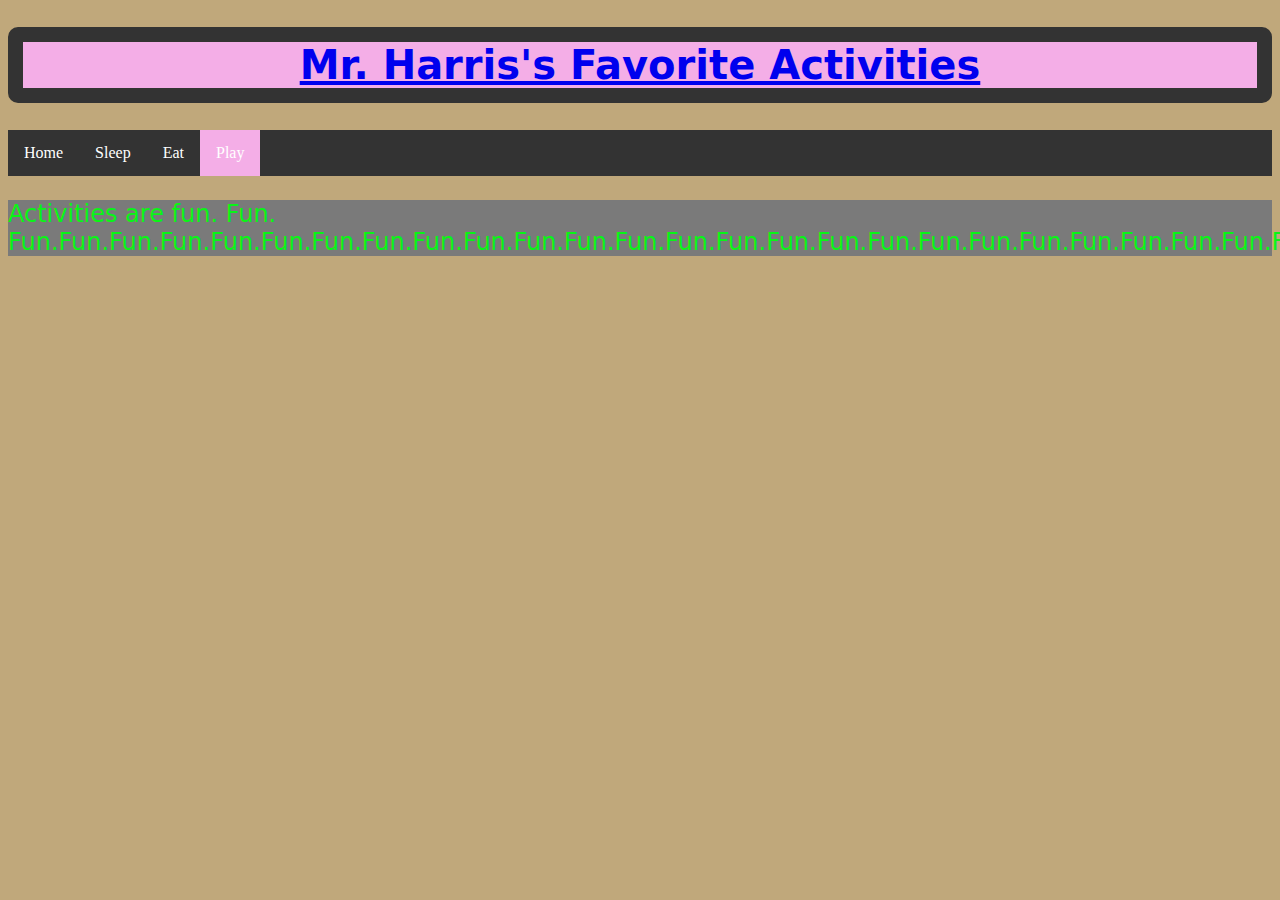
<file: play.html>
<!doctype html>
<html>
<head>
<meta charset="utf-8">
<title>play.html</title>
<link href="style.css" rel="stylesheet" type="text/css">
</head>

<body>
	<h1><a href="index.html">Mr. Harris's Favorite Activities</a></h1>
	<ul>
	<li><a href="index.html">Home</a></li>	
	<li><a href="sleep.html">Sleep</a></li>
	<li><a href="eat.html">Eat</a></li>
	<li><a href="play.html" class="active">Play</a></li>	
	</ul>
	<p>Activities are fun. Fun. Fun.Fun.Fun.Fun.Fun.Fun.Fun.Fun.Fun.Fun.Fun.Fun.Fun.Fun.Fun.Fun.Fun.Fun.Fun.Fun.Fun.Fun.Fun.Fun.Fun.Fun.Fun.Fun.Fun.Fun.Fun.Fun.Fun.Fun.Fun.Fun.Fun.Fun.Fun.Fun.Fun.Fun.Fun.Fun.Fun.Fun.Fun.Fun.Fun.Fun.Fun.Fun.Fun.Fun.Fun.Fun.Fun.Fun.Fun.Fun.Fun.Fun.Fun.Fun.Fun.Fun.Fun.Fun.Fun.Fun.Fun.Fun.Fun.Fun.Fun.Fun.Fun.Fun.Fun.Fun.Fun.Fun.Fun.Fun.Fun.Fun.Fun.Fun.Fun.Fun.Fun.Fun.Fun.Fun.Fun.Fun.Fun.Fun.Fun.Fun.Fun.Fun.Fun.Fun.Fun.Fun.Fun.Fun.Fun.Fun.Fun.Fun.Fun.Fun.Fun.Fun.Fun.Fun.Fun.Fun.Fun.Fun.Fun.Fun.Fun.Fun.Fun.Fun.Fun.Fun.Fun.Fun.Fun.Fun.Fun.Fun.Fun.Fun.Fun.Fun.Fun.Fun.Fun.Fun.Fun.Fun.Fun.Fun.Fun.Fun.Fun.Fun.Fun.Fun.Fun.Fun.Fun.Fun.Fun.Fun.Fun.Fun.Fun.Fun.Fun.Fun.Fun.Fun.Fun.Fun.Fun.Fun.Fun.Fun.Fun.Fun.Fun.Fun.Fun.Fun.Fun.Fun.Fun.Fun.Fun.Fun.Fun.Fun.Fun.Fun.Fun.Fun.Fun.Fun.Fun.Fun.Fun.Fun.Fun.Fun.Fun.Fun.Fun.Fun.Fun.Fun.Fun.Fun.Fun.Fun.Fun.Fun.Fun.Fun.Fun.Fun.Fun.Fun.Fun.Fun.Fun.Fun.Fun.Fun.Fun.Fun.Fun.Fun. </p>
</body>
</html>
</file>
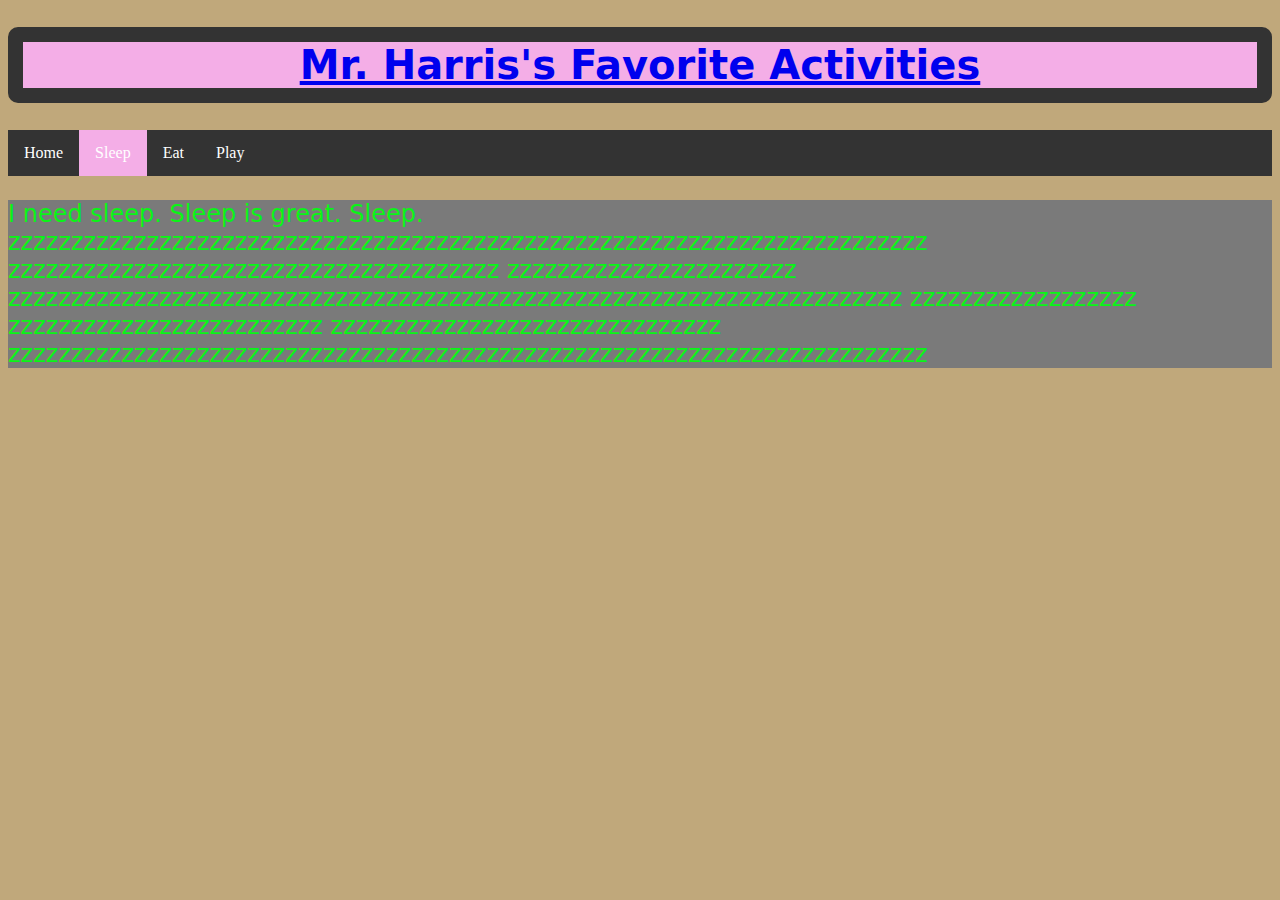
<file: sleep.html>
<!doctype html>
<html>
<head>
<meta charset="utf-8">
<title>Sleep</title>
<link href="style.css" rel="stylesheet" type="text/css">
</head>

<body>
	<h1><a href="index.html">Mr. Harris's Favorite Activities</a></h1>
		<ul>
	<li><a href="index.html">Home</a></li>	
	<li><a href="sleep.html" class="active">Sleep</a></li>
	<li><a href="eat.html">Eat</a></li>
	<li><a href="play.html">Play</a></li>	
	</ul>
	<p>I need sleep. Sleep is great.  Sleep. zzzzzzzzzzzzzzzzzzzzzzzzzzzzzzzzzzzzzzzzzzzzzzzzzzzzzzzzzzzzzzzzzzzzzzzzz zzzzzzzzzzzzzzzzzzzzzzzzzzzzzzzzzzzzzzz zzzzzzzzzzzzzzzzzzzzzzz zzzzzzzzzzzzzzzzzzzzzzzzzzzzzzzzzzzzzzzzzzzzzzzzzzzzzzzzzzzzzzzzzzzzzzz zzzzzzzzzzzzzzzzzz zzzzzzzzzzzzzzzzzzzzzzzzz zzzzzzzzzzzzzzzzzzzzzzzzzzzzzzz zzzzzzzzzzzzzzzzzzzzzzzzzzzzzzzzzzzzzzzzzzzzzzzzzzzzzzzzzzzzzzzzzzzzzzzzz</p>
</body>
</html>
</file>
<file: style.css>
@charset "utf-8";
/* CSS Document */
h1{
	color: darkorchid;
	text-align: center;
	font-family: "Lucida Grande", "Lucida Sans Unicode", "Lucida Sans", "DejaVu Sans", Verdana, "sans-serif";
	font-size: 40px;
	border-style:solid;
	border-color:#333;
	background-color:#F4AEE7;
	border-width:15px;
	border-radius:10px;


}

p{
	background-color: #7A7A7A;
	font-family: "Lucida Grande", "Lucida Sans Unicode", "Lucida Sans", "DejaVu Sans", Verdana, "sans-serif";
	font-size: 24px;
	color: #09F516;
}

body{
	background-color:#C0A87B;
}

ul {
  	list-style-type: none;
  	margin: 0;
  	padding: 0;
  	overflow: hidden;
  	background-color: #333;
	
}

li {
  	float: left;
}

li a {
  	display: block;
  	color: white;
  	text-align: center;
  	padding: 14px 16px;
  	text-decoration: none;
}

li a:hover:not(.active) {
  	background-color:#E90AEF;
}

.active {
  	background-color:#F4AEE7;
}

table, th, td {
  	border: 5px solid black;
	border-collapse: collapse;
}

table{
	margin:auto;
	width:50%;
}

.red{
	background-color: #FB6B6E;
}
.grey{
	background-color: #A4A1A1;
}
</file>
